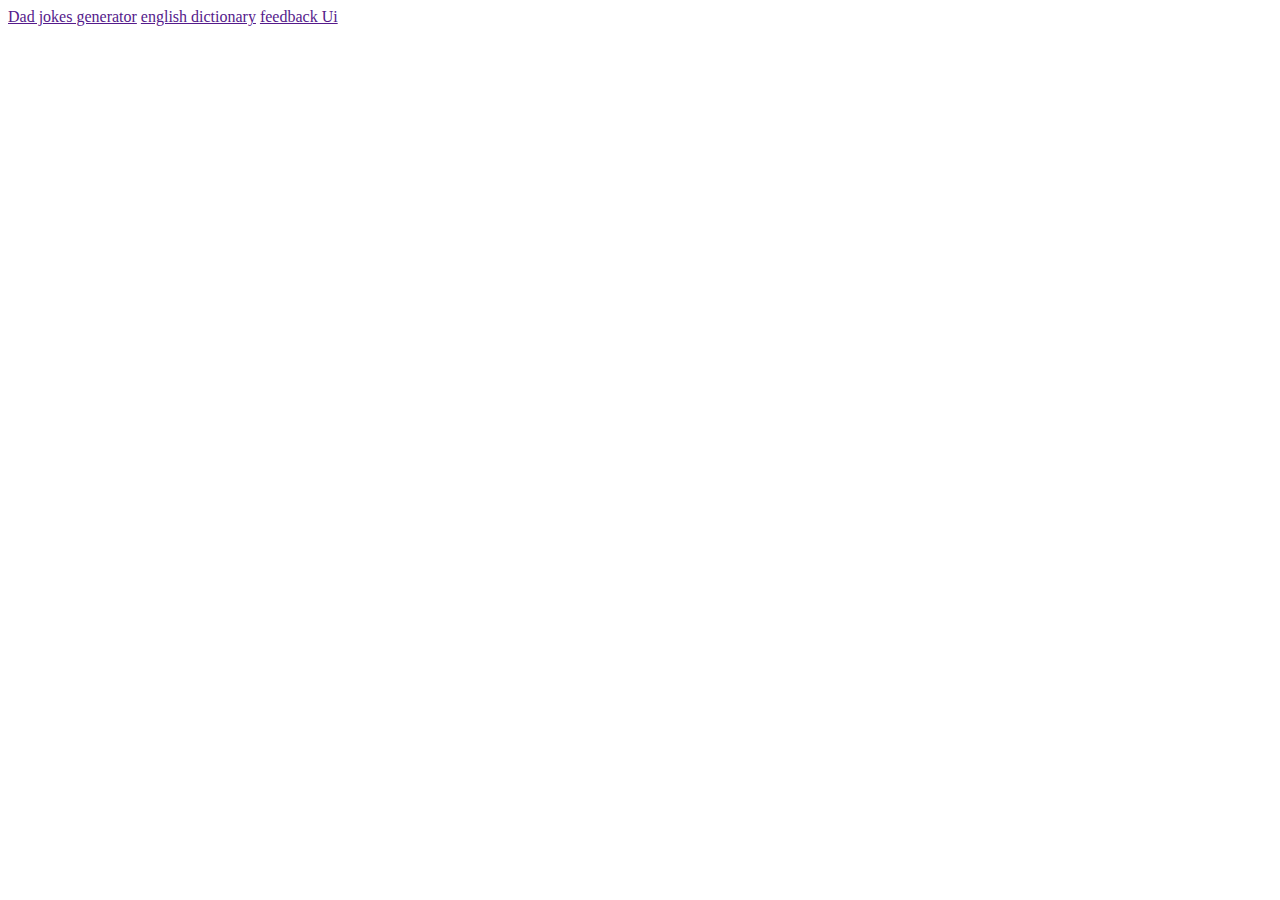
<file: index.html>
<!DOCTYPE html>
<html lang="en">
<head>
  <meta charset="UTF-8">
  <meta http-equiv="X-UA-Compatible" content="IE=edge">
  <meta name="viewport" content="width=device-width, initial-scale=1.0">
  <title>Document</title>
</head>
<body>
  <nav>
    <a href="">Dad jokes generator</a>
    <a href="">english dictionary</a>
    <a href="">feedback Ui</a>
  </nav>
</body>
</html>
</file>
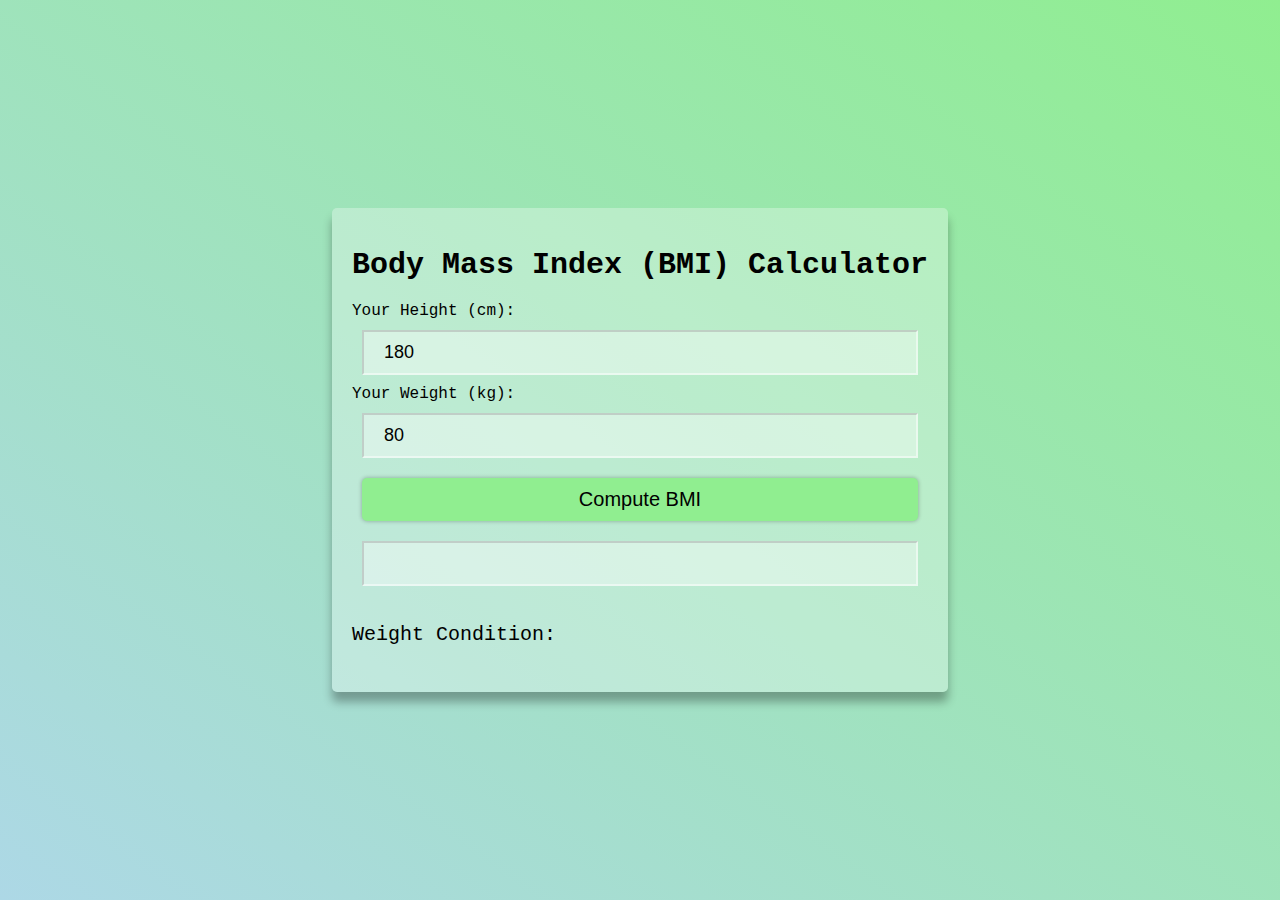
<file: body-mass-index-calculator/index.html>
<!DOCTYPE html>
<html lang="en">
<head>
    <meta charset="UTF-8">
    <meta http-equiv="X-UA-Compatible" content="IE=edge">
    <meta name="viewport" content="width=device-width, initial-scale=1.0">
    <title>BMI Calculator</title>
    <link rel="stylesheet" href="/body-mass-index-calculator/css/style.css">
</head>
<body>
    <div class="container">
        <h1 class="heading">Body Mass Index (BMI) Calculator</h1>
        Your Height (cm):
        <input type="number" class="input" id="height" value="180" placeholder="Enter your height in cm">
        Your Weight (kg):
        <input type="number" class="input" id="weight" value="80" placeholder="Enter your weight in kg">
        <button class="btn" id="btn">Compute BMI</button>
        <input disabled type="text" class="input" id="bmi-result">
        <h4 class="info-text">Weight Condition: <span id="weight-condition"></span></h4>
    </div>
    <script src="/body-mass-index-calculator/js/script.js"></script>
</body>
</html>
</file>
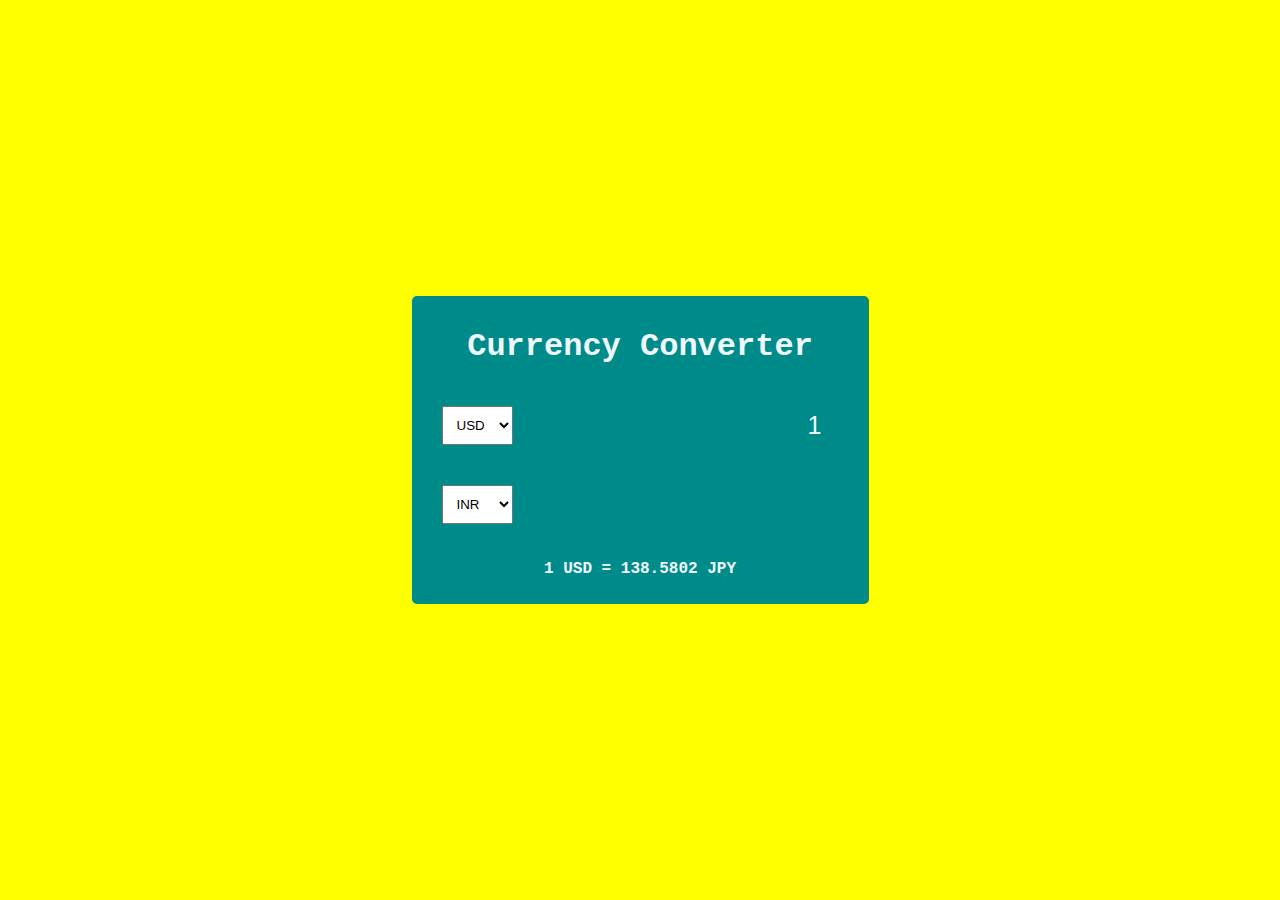
<file: currency-converter/index.html>
<!DOCTYPE html>
<html lang="en">
<head>
    <meta charset="UTF-8">
    <meta http-equiv="X-UA-Compatible" content="IE=edge">
    <meta name="viewport" content="width=device-width, initial-scale=1.0">
    <title>Currency Converter</title>
    <link rel="stylesheet" href="/currency-converter/css/style.css">
</head>
<body>
    <div class="container">
        <h1>Currency Converter</h1>
        <div class="currency-container">
            <select id="currency-first">
                <option value="AUD">AUD</option>
                <option value="CAD">CAD</option>
                <option value="EUR">EUR</option>
                <option value="GBP">GBP</option>
                <option value="INR">INR</option>
                <option value="JPY">JPY</option>
                <option value="USD" selected>USD</option>
            </select>
            <input type="number" id="worth-first" value="1" min="0">
        </div>
        <div class="currency-container">
            <select id="currency-second">
                <option value="AUD">AUD</option>
                <option value="CAD">CAD</option>
                <option value="EUR">EUR</option>
                <option value="GBP">GBP</option>
                <option value="INR" selected>INR</option>
                <option value="JPY">JPY</option>
                <option value="USD">USD</option>
            </select>
            <input type="number" id="worth-second"  disabled>
        </div>
        <p class="exchange-rate" id="exchange-rate">1 USD = 138.5802 JPY</p>
    </div>
    <script src="/currency-converter/js/script.js"></script>
</body>
</html>
</file>
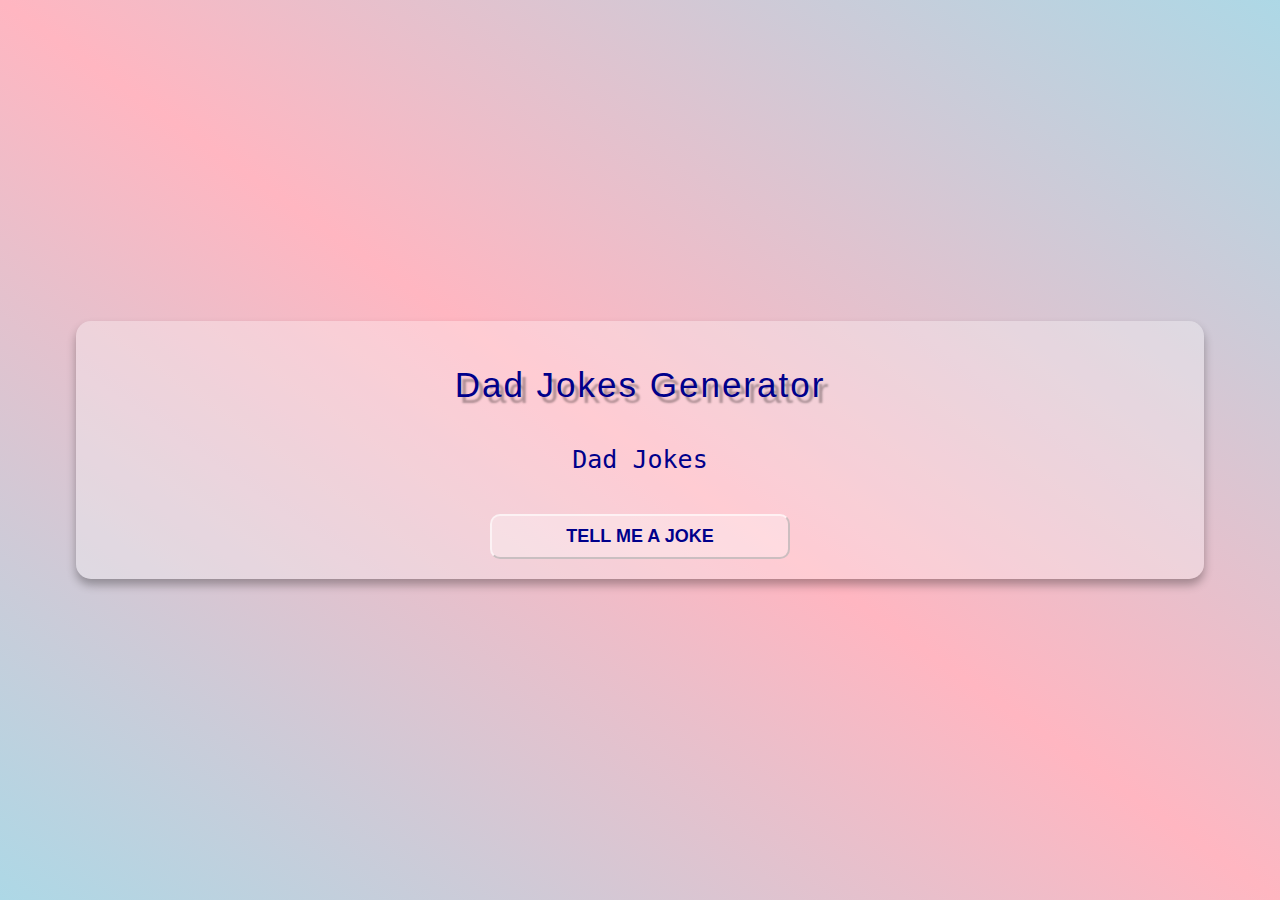
<file: dad-joke-generator/index.html>
<!DOCTYPE html>
<html lang="en">
  <head>
    <meta charset="UTF-8">
    <meta http-equiv="X-UA-Compatible" content="IE=edge">
    <meta name="viewport" content="width=device-width, initial-scale=1.0">
    <title>Dad Jokes Generator</title>
    <link rel="stylesheet" href="/dad-joke-generator/css/style.css">
  </head>
  <body>
    <div class="container">
      <h1 class="heading">Dad Jokes Generator</h1>
      <p class="joke" id="joke">Dad Jokes</p>
      <button class="btn" id="btn">Tell me a joke</button>
    </div>
  </body>
  <script src="/dad-joke-generator/js/script.js"></script>
</html>
</file>
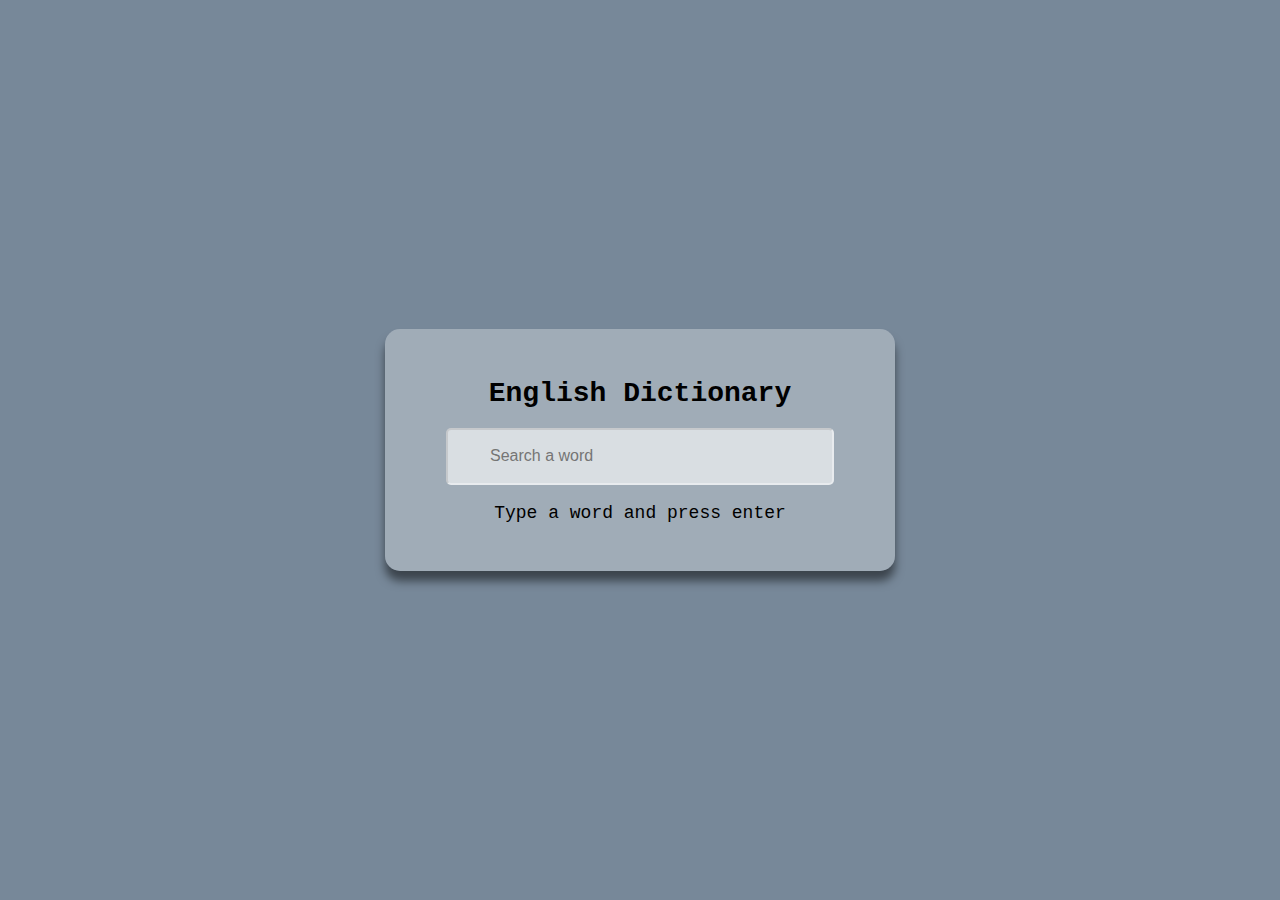
<file: english-dictionary/index.html>
<!DOCTYPE html>
<html lang="en">
  <head>
    <meta charset="UTF-8">
    <meta http-equiv="X-UA-Compatible" content="IE=edge">
    <meta name="viewport" content="width=device-width, initial-scale=1.0">
    <title>English Dictionary</title>
    <link rel="stylesheet" href="./css/style.css">
  </head>
  <body>
    <class class="container">
      <h1 class="heading">English Dictionary</h1>
      <input placeholder="Search a word" type="text" class="input" id="input">
      <p class="info-text" id="info-text">Type a word and press enter</p>
      <div class="meaning-container" id="meaning-container">
        <p>Word Title: <span class="title" id="title">***</span></p>
        <p>Meaning: <span class="meaning" id="meaning">***</span></p>
        <audio src="" controls id="audio"></audio>
      </div>
    </div>
    <script src="./js/script.js"></script>
  </body>
</html>
</file>
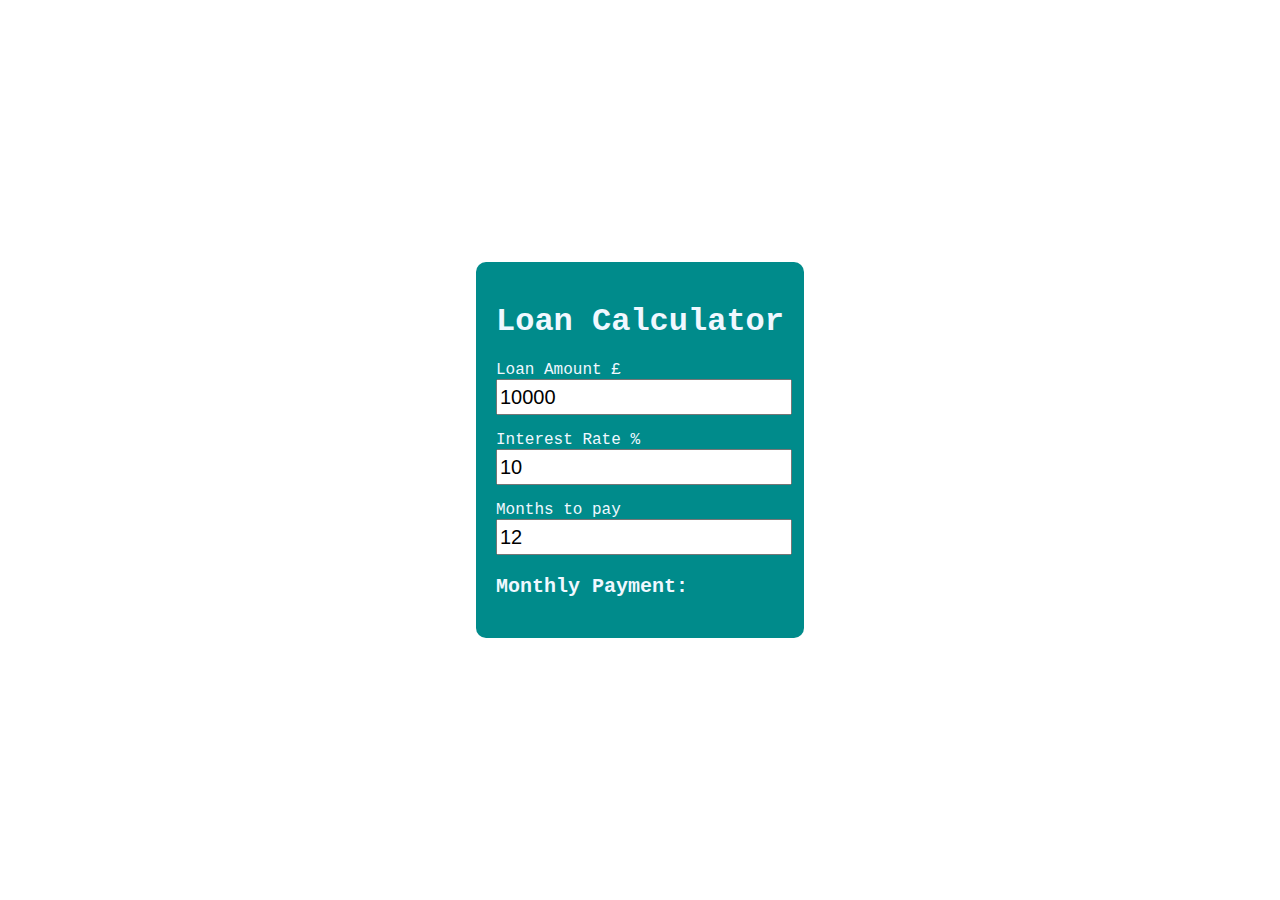
<file: loan-calculator/index.html>
<!DOCTYPE html>
<html lang="en">
  <head>
    <meta charset="UTF-8">
    <meta http-equiv="X-UA-Compatible" content="IE=edge">
    <meta name="viewport" content="width=device-width, initial-scale=1.0">
    <title>Loan Calculator</title>
    <link rel="stylesheet" href="/loan-calculator/css/style.css">
  </head>
  <body>
    <div class="container">
      <h1>Loan Calculator</h1>
      <p>Loan Amount £
        <input onchange="calculateLoan()" class="input" type="number" id="loan-amount" min="1" max="500000" value="10000">
      </p>
      <p>Interest Rate %
        <input onchange="calculateLoan()" class="input" type="number" id="interest-rate" min="0" max="100" value="10" step=".1">
      </p>
      <p>Months to pay
        <input onchange="calculateLoan()" class="input" type="number" id="months-to-pay" min="6" max="48" value="12">
      </p>
      <p class="payment" id="payment">Monthly Payment:</p>
    </div>
    <script src="/loan-calculator/js/script.js"></script>
  </body>
</html>
</file>
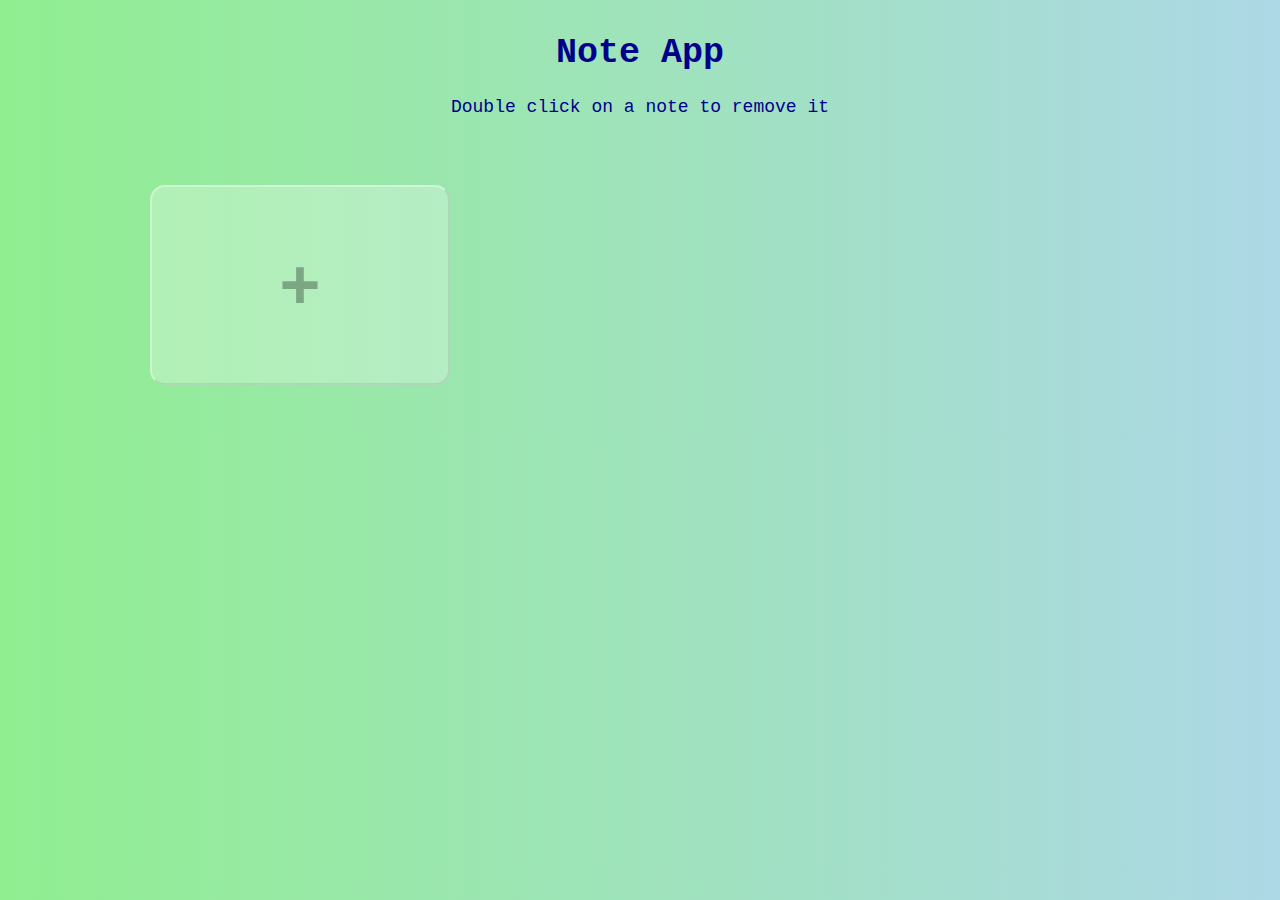
<file: note-app/index.html>
<!DOCTYPE html>
<html lang="en">
  <head>
    <meta charset="UTF-8" />
    <meta http-equiv="X-UA-Compatible" content="IE=edge" />
    <meta name="viewport" content="width=device-width, initial-scale=1.0" />
    <title>Document</title>
    <link rel="stylesheet" href="/note-app/css/style.css" />
  </head>
  <body>
    <h1 class="heading">Note App</h1>
    <p class="info-text">Double click on a note to remove it</p>
    <div class="app" id="app">
      <!--<textarea
          cols="30"
          rows="10"
          class="note"
          placeholder="Empty Note"
        ></textarea>
      -->
      <button class="btn" id="btn">+</button>
    </div>
    <script src="/note-app/js/script.js"></script>
  </body>
</html>
</file>
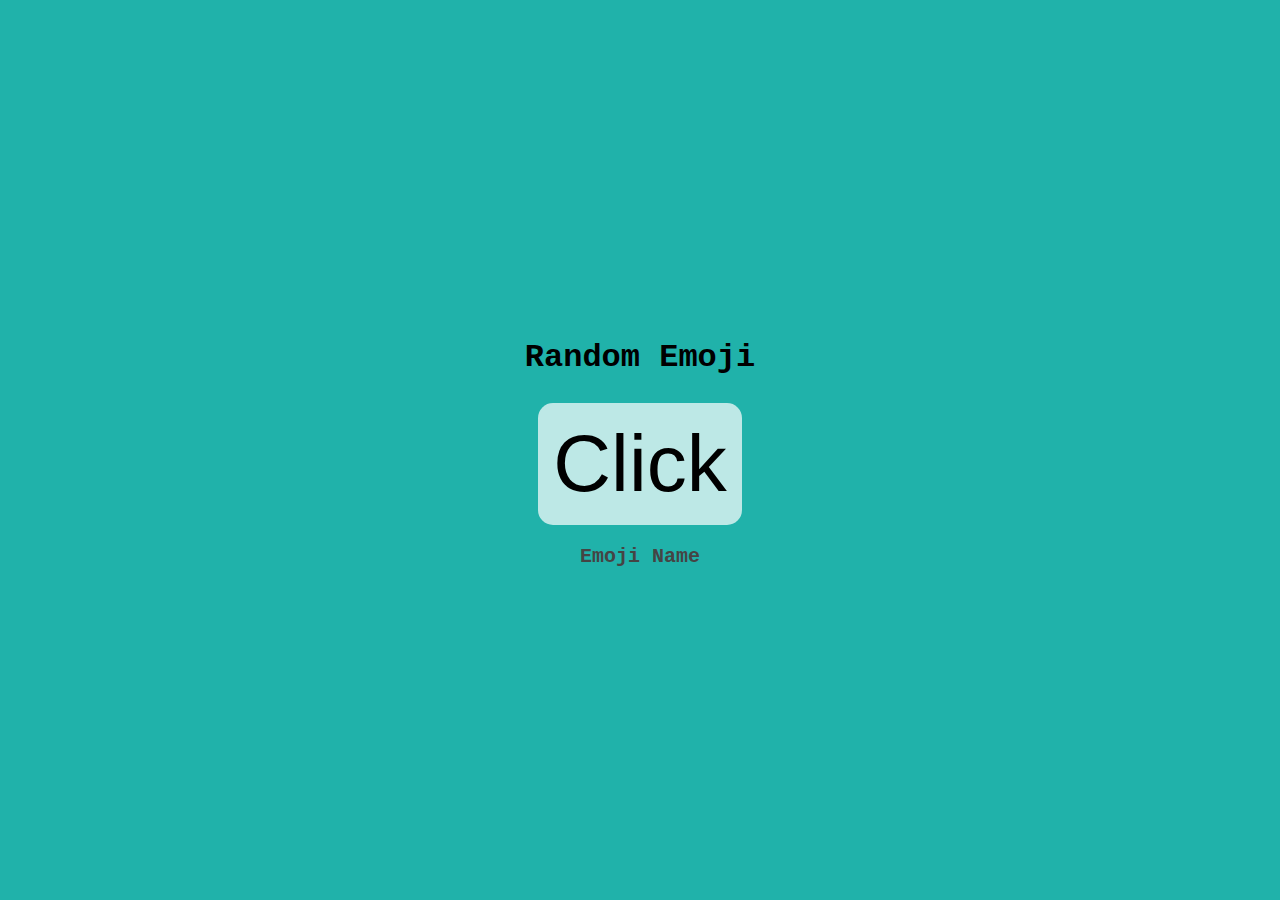
<file: random-emoji/index.html>
<!DOCTYPE html>
<html lang="en">
  <head>
    <meta charset="UTF-8">
    <meta http-equiv="X-UA-Compatible" content="IE=edge">
    <meta name="viewport" content="width=device-width, initial-scale=1.0">
    <title>Random Emoji</title>
    <link rel="stylesheet" href="/random-emoji/css/style.css">
  </head>
  <body>
    <h2>Random Emoji</h2>
    <div class="section">
      <button class="btn" id="btn">Click</button>
      <p class="emoji-name" id="emoji-name">Emoji Name</p>
    </div>
    <script src="/random-emoji/js/script.js"></script>
  </body>
</html>
</file>
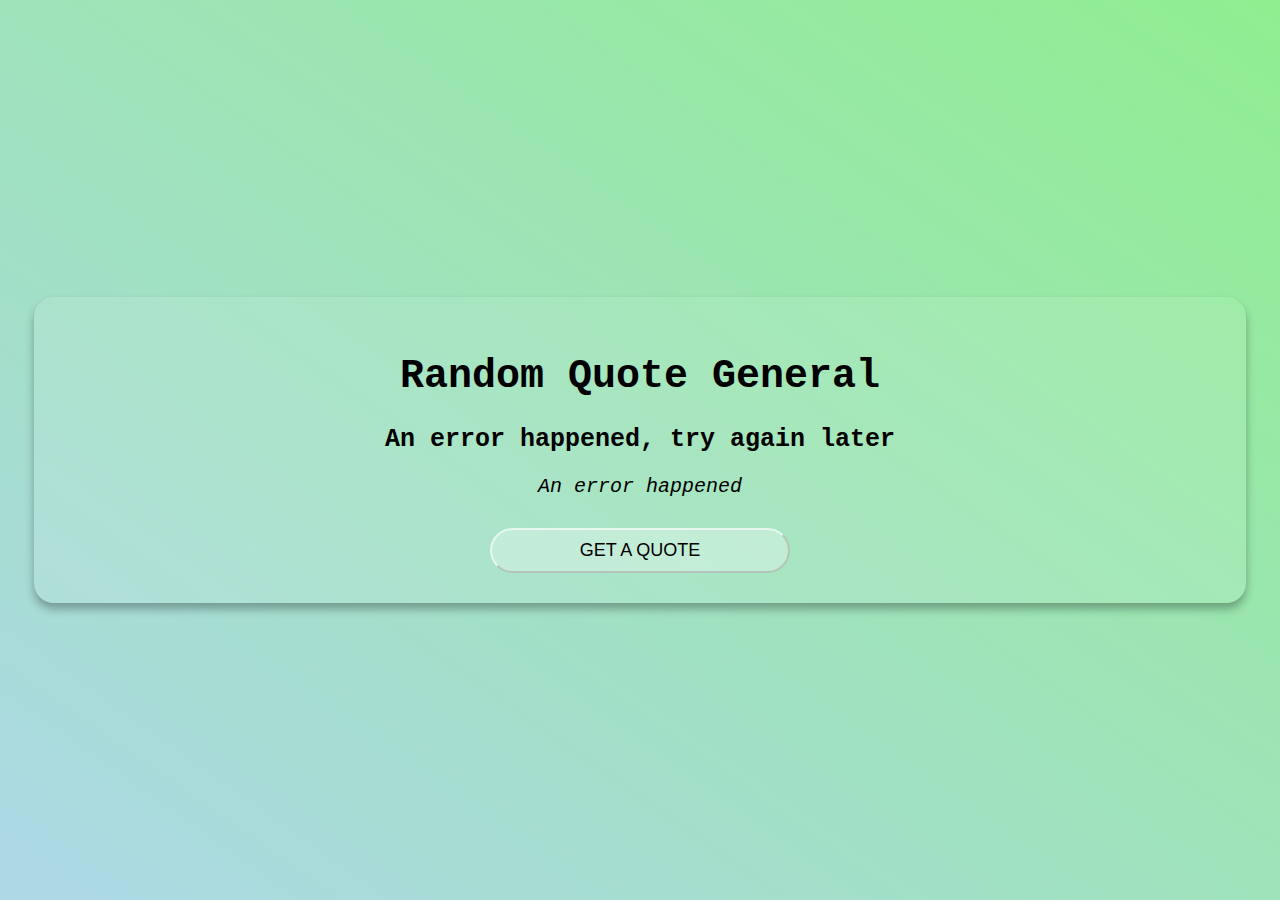
<file: random-quote-generator/index.html>
<!DOCTYPE html>
<html lang="en">
  <head>
    <meta charset="UTF-8">
    <meta http-equiv="X-UA-Compatible" content="IE=edge">
    <meta name="viewport" content="width=device-width, initial-scale=1.0">
    <title>Random Quote General</title>
    <link rel="stylesheet" href="https://cdnjs.cloudflare.com/ajax/libs/font-awesome/6.2.1/css/all.min.css" 
    integrity="sha512-MV7K8+y+gLIBoVD59lQIYicR65iaqukzvf/nwasF0nqhPay5w/9lJmVM2hMDcnK1OnMGCdVK+iQrJ7lzPJQd1w==" 
    crossorigin="anonymous" referrerpolicy="no-referrer" />
    <link rel="stylesheet" href="/random-quote-generator/css/style.css">
  </head>
  <body>
    <div class="container">
      <h1 class="heading">Random Quote General</h1>
      <h2 class="quote">
        <i class="fa-solid fa-quote-left"></i>
        <span id="quote"></span>
        <i class="fa-solid fa-quote-right"></i>
      </h2>
      <p class="author" id="author">~ Author</p>
      <button class="btn" id="btn">Get a quote</button>
    </div>
    <script src="/random-quote-generator/js/script.js"></script>
  </body>
</html>
</file>
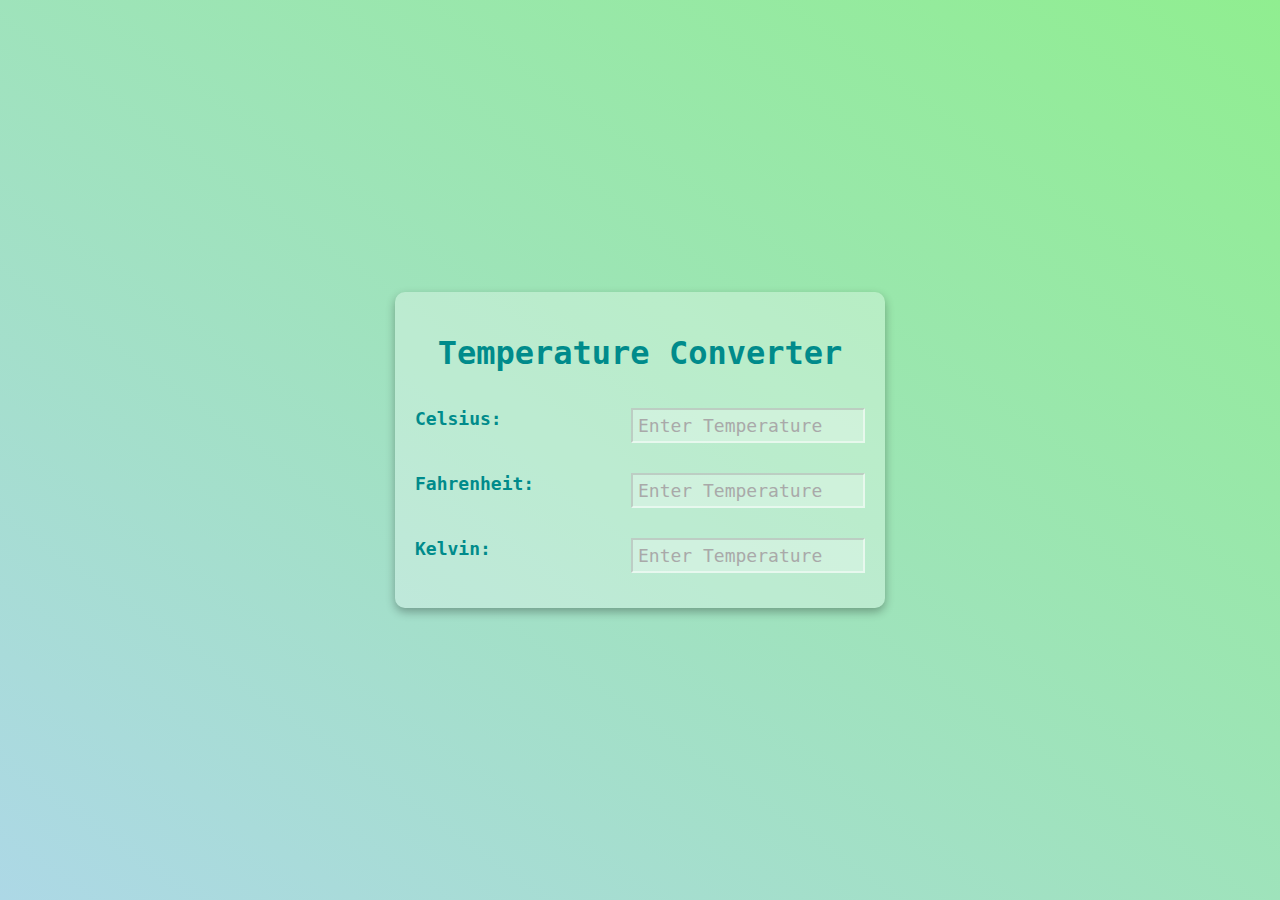
<file: temperature-converter/index.html>
<!DOCTYPE html>
<html lang="en">
  <head>
    <meta charset="UTF-8" />
    <meta http-equiv="X-UA-Compatible" content="IE=edge" />
    <meta name="viewport" content="width=device-width, initial-scale=1.0" />
    <title>Temperature Converter</title>
    <link rel="stylesheet" href="/temperature-converter/css/style.css" />
  </head>
  <body>
    <div class="container">
      <h1 class="heading">Temperature Converter</h1>
      <div class="temp-container">
        <label for="celsius">Celsius:</label>
        <input
          onchange="computeTemp(event)"
          type="number"
          name="celsius"
          id="celsius"
          placeholder="Enter Temperature"
          class="input"
        />
      </div>
      <div class="temp-container">
        <label for="fahrenheit">Fahrenheit:</label>
        <input
          onchange="computeTemp(event)"
          type="number"
          name="fahrenheit"
          id="fahrenheit"
          placeholder="Enter Temperature"
          class="input"
        />
      </div>
      <div class="temp-container">
        <label for="kelvin">Kelvin:</label>
        <input
          onchange="computeTemp(event)"
          type="number"
          name="kelvin"
          id="kelvin"
          placeholder="Enter Temperature"
          class="input"
        />
      </div>
    </div>
    <script src="/temperature-converter/js/script.js"></script>
  </body>
</html>
</file>
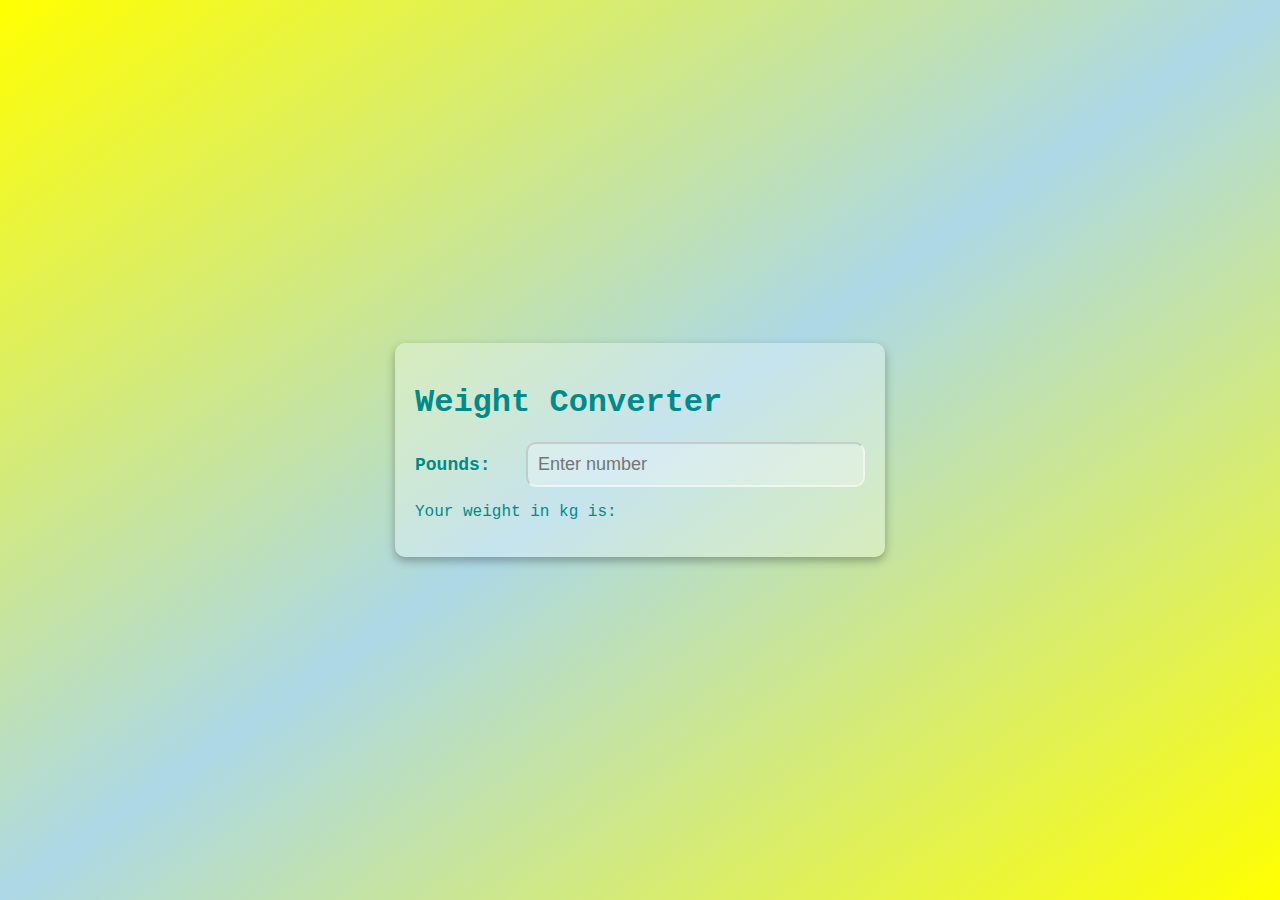
<file: weight-converter/index.html>
<!DOCTYPE html>
<html lang="en">
  <head>
    <meta charset="UTF-8">
    <meta http-equiv="X-UA-Compatible" content="IE=edge">
    <meta name="viewport" content="width=device-width, initial-scale=1.0">
    <title>Weight Converter</title>
    <link rel="stylesheet" href="/weight-converter/css/style.css">
  </head>
  <body>
    <div class="container">
      <h1 class="heading">Weight Converter</h1>
      <div class="input-container">
        <label for="pounds">Pounds:</label>
        <input type="number" id="input" class="input" step=".1" placeholder="Enter number">
      </div>
      <p>Your weight in kg is: <span id="result"></span></p>
      <p class="error" id="error"></p>
    </div>
    <script src="/weight-converter/js/script.js"></script>
  </body>
</html>
</file>
<file: body-mass-index-calculator/css/style.css>
body{
  margin: 0;
  background: linear-gradient(to left bottom, lightgreen, lightblue);
  display: flex;
  min-height: 100vh;
  justify-content: center;
  align-items: center;
  font-family: 'Courier New', Courier, monospace;
}

.container{
  background: rgba(255,255,255, .3);
  padding: 20px;
  display: flex;
  flex-direction: column;
  border-radius: 5px;
  box-shadow: 0 10px 10px rgba(0,0,0,.3);
  margin: 5px;
}

.heading{
  font-size: 30px;
}

.input{
  padding: 10px 20px;
  font-size: 18px;
  background: rgba(255,255,255, .4);
  border-color: rgba(255,255,255, .5);
  margin: 10px;
}

.btn{
  background-color: lightgreen;
  border: none;
  padding: 10px 20px;
  border-radius: 5px;
  margin: 10px;
  font-size: 20px;
  box-shadow: 0 0 4px rgba(0,0,0,.3);
  cursor: pointer;
}

.btn:hover{
  box-shadow: 0 0 8px rgba(0,0,0,.3);
  transition: all 300ms ease;
}

.info-text{
  font-size: 20px;
  font-weight: 500;
}
</file>
<file: currency-converter/css/style.css>
body{
  background-color: yellow;
  display: flex;
  height: 100vh;
  justify-content: center;
  align-items: center;
  font-family: 'Courier New', Courier, monospace;
  margin: 0;
  padding: 0;
}

.container{
  background-color: darkcyan;
  color: aliceblue;
  padding: 10px;
  border-radius: 5px;
  text-align: center;
}


.currency-container{
  padding: 20px;
  display: flex;
  justify-content: space-between;
}

.currency-container select{
  padding: 10px;
}

.currency-container input{
  border: 0;
  background: transparent;
  font-size: 25px;
  text-align: right;
  color: aliceblue;
}

.exchange-rate{
  font-size: 16px;
  font-weight: 600;
}

select:focus,
input:focus{
  outline: 0;
}
</file>
<file: dad-joke-generator/css/style.css>
body {
  margin: 0;
  background: linear-gradient(to left bottom, lightblue, lightpink, lightblue);
  min-height: 100vh;
  display: flex;
  justify-content: center;
  align-items: center;
  font-family: monospace;
}

.container {
  background-color: rgba(255, 255, 255, 0.3);
  padding: 20px;
  box-shadow: 0 6px 10px rgba(0, 0, 0, 0.3);
  border-radius: 15px;
  width: 85%;
  text-align: center;
  color: darkblue; 
}

.heading {
  font-size: 35px;
  font-weight: 200;
  font-family: Impact, Haettenschweiler, 'Arial Narrow Bold', sans-serif;
  text-shadow: 5px 6px 2px rgba(0, 0, 0, 0.3);
  letter-spacing: 2px;
}

.joke {
  font-size: 25px;
  font-weight: 500;
  margin: 40px;
}

.btn {
  font-size: 18px;
  font-weight: 700;
  border-radius: 10px;
  cursor: pointer;
  padding: 10px;
  background: rgba(255, 255, 255, 0.3);
  border-color: rgba(255, 255, 255, 0.6);
  text-transform: uppercase;
  width: 300px;
  color: darkblue;
}

.btn:hover {
  background-color: rgba(255, 255, 255, 0.5);
  box-shadow: 0 4px 4px rgba(0, 0, 0, 0.3);
  transition: all 300ms ease;
}
</file>
<file: english-dictionary/css/style.css>
body {
  margin: 0;
  background-color: lightslategray;
  display: flex;
  min-height: 100vh;
  justify-content: center;
  align-items: center;
  font-family: 'Courier New', Courier, monospace;
}

.container {
  background-color: rgba(255, 255, 255, 0.3);
  box-shadow: 0 10px 10px rgba(0, 0, 0, 0.5);
  border-radius: 15px;
  padding: 30px;
  width: 90%;
  margin: 10px;
  max-width: 450px;
  text-align: center;
  font-size: 18px;
  font-weight: 500;
}

.heading {
  font-size: 28px;
}

.input {
  height: 53px;
  width: 300px;
  background-color: rgba(255, 255, 255, 0.6);
  border-color: rgba(255, 255, 255, 0.4);
  font-size: 16px;
  padding: 0 42px;
  border-radius: 5px;
}

.meaning-container {
  display: none;
}
</file>
<file: loan-calculator/css/style.css>
body{
  padding: 0;
  margin: 0;
  display: flex;
  height: 100vh;
  justify-content: center;
  align-items: center;
  font-family: 'Courier New', Courier, monospace;
}

.container{
  background: darkcyan;
  color: aliceblue;
  padding: 20px;
  border-radius: 10px;
}

.input{
  width: 100%;
  font-size: 20px;
  height: 30px;
}

.payment{
  font-weight: 600;
  font-size: 20px;
}
</file>
<file: note-app/css/style.css>
body {
  margin: 0;
  background: linear-gradient(to left, lightblue, lightgreen);
  font-family: "Courier New", Courier, monospace;
}

.heading {
  color: darkblue;
  text-align: center;
  padding-top: 10px;
  font-size: 35px;
}

.info-text {
  text-align: center;
  color: darkblue;
  font-size: 18px;
}

.app {
  display: grid;
  grid-template-columns: repeat(auto-fill, 300px);
  gap: 40px;
  justify-content: center;
  padding: 50px;
}

.note {
  padding: 17px;
  border-radius: 15px;
  resize: none;
  box-shadow: 0 0 3px rgba(0, 0, 0, 0.3);
  font-size: 18px;
  height: 200px;
  color: darkblue;
  border: none;
  outline: none;
  background: rgba(255, 255, 255, 0.1);
  box-sizing: border-box;
}

.note::placeholder {
  color: gray;
  opacity: 30%;
}

.note:hover,
.note:focus {
  box-shadow: 0 0 10px rgba(0, 0, 0, 0.3);
  transition: all 300ms ease;
}

.btn{
    height: 200px;
    border-color: rgba(255, 255, 255, 0.37);
    background: rgba(255, 255, 255, 0.27);
    border-radius: 15px;
    font-size: 70px;
    font-weight: 700;
    color: rgba(0, 0, 0, 0.3);
    cursor: pointer;
}

.btn:hover{
    background: rgba(255, 255, 255, 0.55);
    color: rgba(0, 0, 0, 0.6);
    transition: all 300ms ease;
}
</file>
<file: random-emoji/css/style.css>
body {
  margin: 0;
  padding: 0;
  background: lightseagreen;
  display: flex;
  flex-direction: column;
  justify-content: center;
  height: 100vh;
  align-items: center;
  font-family: 'Courier New', Courier, monospace;
}

h2 {
  font-size: 2rem;
  color: black;
}

.section {
  text-align: center;
}

.btn {
  font-size: 5rem;
  border: none;
  background: rgba(255, 255, 255, 0.7);
  border-radius: 15px;
  padding: 15px;
  filter: grayscale();
  transition: filter, 0.2s ease-in-out;
  cursor: pointer;
}

.btn:hover{
  filter: grayscale(0);
}

.emoji-name{
  font-weight: 600;
  color: rgb(69, 68, 68);
  font-size: 20px;
  text-transform: capitalize;
}
</file>
<file: random-quote-generator/css/style.css>
body {
  margin: 0;
  display: flex;
  min-height: 100vh;
  justify-content: center;
  align-items: center;
  font-family: 'Courier New', Courier, monospace;
  background: linear-gradient(to left bottom, lightgreen, lightblue)
}

.container {
  background-color: rgba(255, 255, 255, 0.1);
  box-shadow: 0 6px 10px rgba(0, 0, 0, 0.3);
  padding: 30px;
  margin: 10px;
  border-radius: 20px;
  width: 90%;
  text-align: center;
}

.heading {
  font-size: 40px;
  font-weight: 800;
}

.quote {
  font-size: 25px;
  font-weight: 600;
}

.author {
  font-size: 20px;
  margin: 15px;
  font-style: oblique;
}

.btn {
  font-size: 18px;
  border-radius: 35px;
  cursor: pointer;
  padding: 10px;
  margin-top: 15px;
  background-color: rgba(255, 255, 255, 0.3);
  border-color: rgba(255, 255, 255, 0.6);
  text-transform: uppercase;
  width: 300px;
}

.btn:hover {
  background-color: rgba(255, 255, 255, 0.6);
  box-shadow: 0 4px 4px rgba(0, 0, 0, 0.3);
  transition: all 300ms ease-in-out;
  color: green;
}
</file>
<file: temperature-converter/css/style.css>
body {
  margin: 0;
  background: linear-gradient(to left bottom, lightgreen, lightblue);
  min-height: 100vh;
  display: flex;
  justify-content: center;
  align-items: center;
  font-family: monospace;
  color: darkcyan;
}

.container {
  background: rgba(255, 255, 255, 0.3);
  padding: 20px;
  box-shadow: 0 4px 10px rgba(0, 0, 0, 0.3);
  border-radius: 10px;
  width: 85%;
  max-width: 450px;
  min-width: 350px;
  display: flex;
  flex-direction: column;
  align-items: center;
}

.heading {
  font-size: 32px;
}

.temp-container {
  width: 100%;
  padding: 15px;
  font-weight: bold;
  font-size: 18px;
}

.input {
  width: 220px;
  font-family: monospace;
  padding: 5px;
  float: right;
  outline: none;
  background: rgba(255, 255, 255, 0.3);
  border-color: rgba(255, 255, 255, 0.5);
  color: darkgreen;
  font-size: 18px;
}


.input::placeholder{
    color: darkgray;
}
</file>
<file: weight-converter/css/style.css>
body{
  margin: 0;
  background: linear-gradient(to left top, yellow, lightblue, yellow);
  min-height: 100vh;
  display: flex;
  justify-content: center;
  align-items: center;
  font-family: 'Courier New', Courier, monospace;
  color: darkcyan;
}

.container{
  background: rgba(255,255,255,0.3);
  padding: 20px;
  box-shadow: 0 4px 10px rgba(0,0,0,.3);
  border-radius: 10px;
  width: 85%;
  max-width: 450px;
}

.input-container{
  display: flex;
  justify-content: space-between;
  align-items: center;
  font-size: 18px;
  font-weight: 700;
}

.input{
  padding: 10px;
  width: 70%;
  background: rgba(255,255,255,0.3);
  border-color: rgba(255,255,255,0.5);
  font-size: 18px;
  border-radius: 10px;
  color: darkgreen;
  outline: none;
}

.error{
  color: red;
}
</file>
